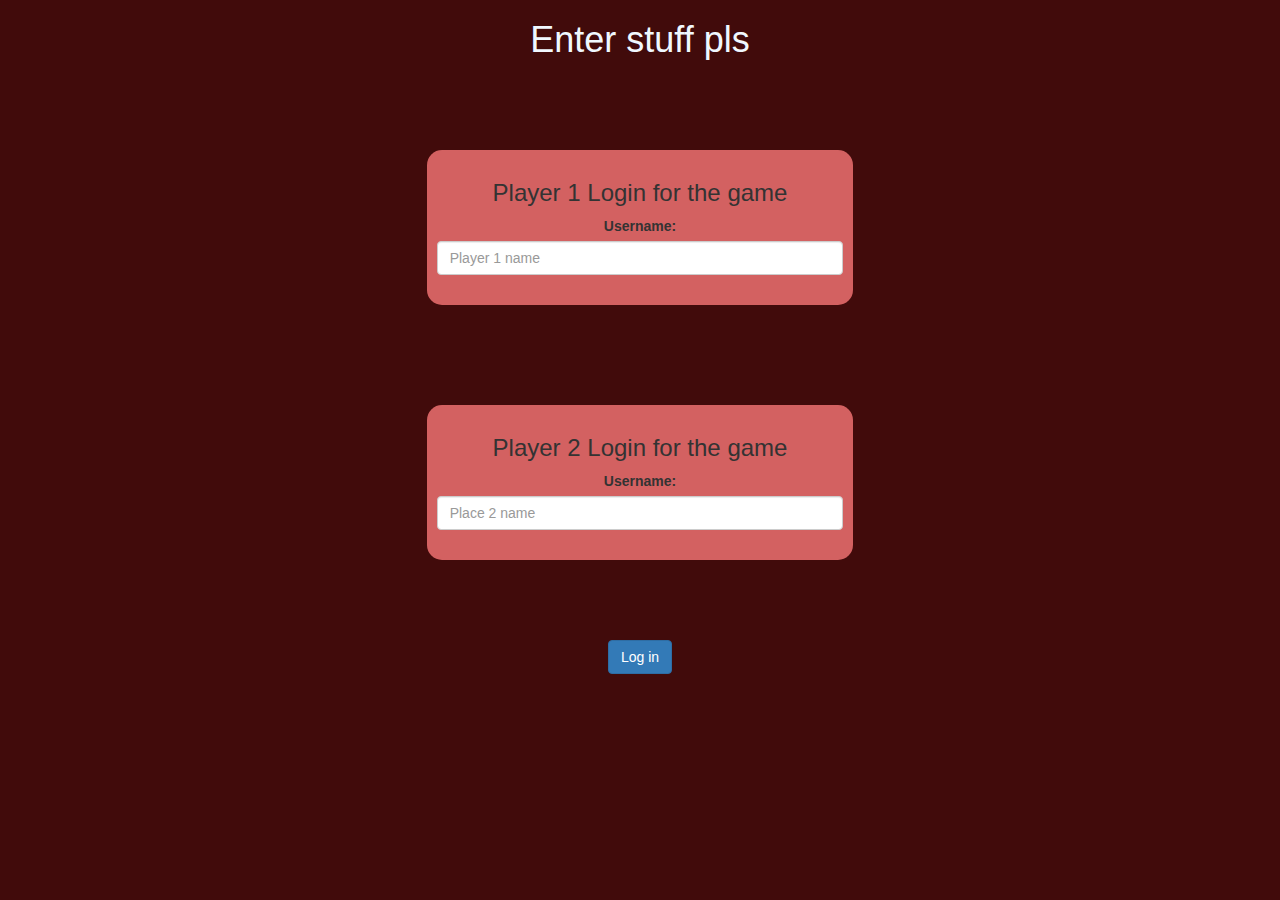
<file: index.html>
<!DOCTYPE html>
<html>
<head>
	<title>MATHS QUIZ</title>

<meta name="viewport" content="width=device-width, initial-scale=1">
<link rel="stylesheet" href="https://maxcdn.bootstrapcdn.com/bootstrap/3.4.0/css/bootstrap.min.css">
<script src="https://ajax.googleapis.com/ajax/libs/jquery/3.4.1/jquery.min.js"></script>
<script src="https://maxcdn.bootstrapcdn.com/bootstrap/3.4.0/js/bootstrap.min.js"></script>

<link rel="stylesheet" type="text/css" href="game.css">

<script src="game_login.js"></script>
</head>
<body> 
<center>
	<h1 id="stuff">Enter stuff pls</h1>
	<br>
	<br>
	<br>
	<br>
<div class="col-lg-4 col-sm-8 col-xs-11 login_div1">
<h3> Player 1 Login for the game</h3>
<label> Username: </label>
<input type="text" id="player1_name_input" class="form-control" placeholder="Player 1 name">
<br>
</div>
<br>
<br>
<br>
<br>
<br>
<div class="col-lg-4 col-sm-8 col-xs-11 login_div1">
	<h3> Player 2 Login for the game</h3>
	<label> Username: </label>
	<input type="text" id="player2_name_input" class="form-control" placeholder="Place 2 name">
	<br>
	</div>
	<br>
	<br>
	<br>
	<br>
<button sytle="width:30%" class="btn btn-primary" onclick="addUser()"> Log in </button>
</center>
</body>
</html>
</file>
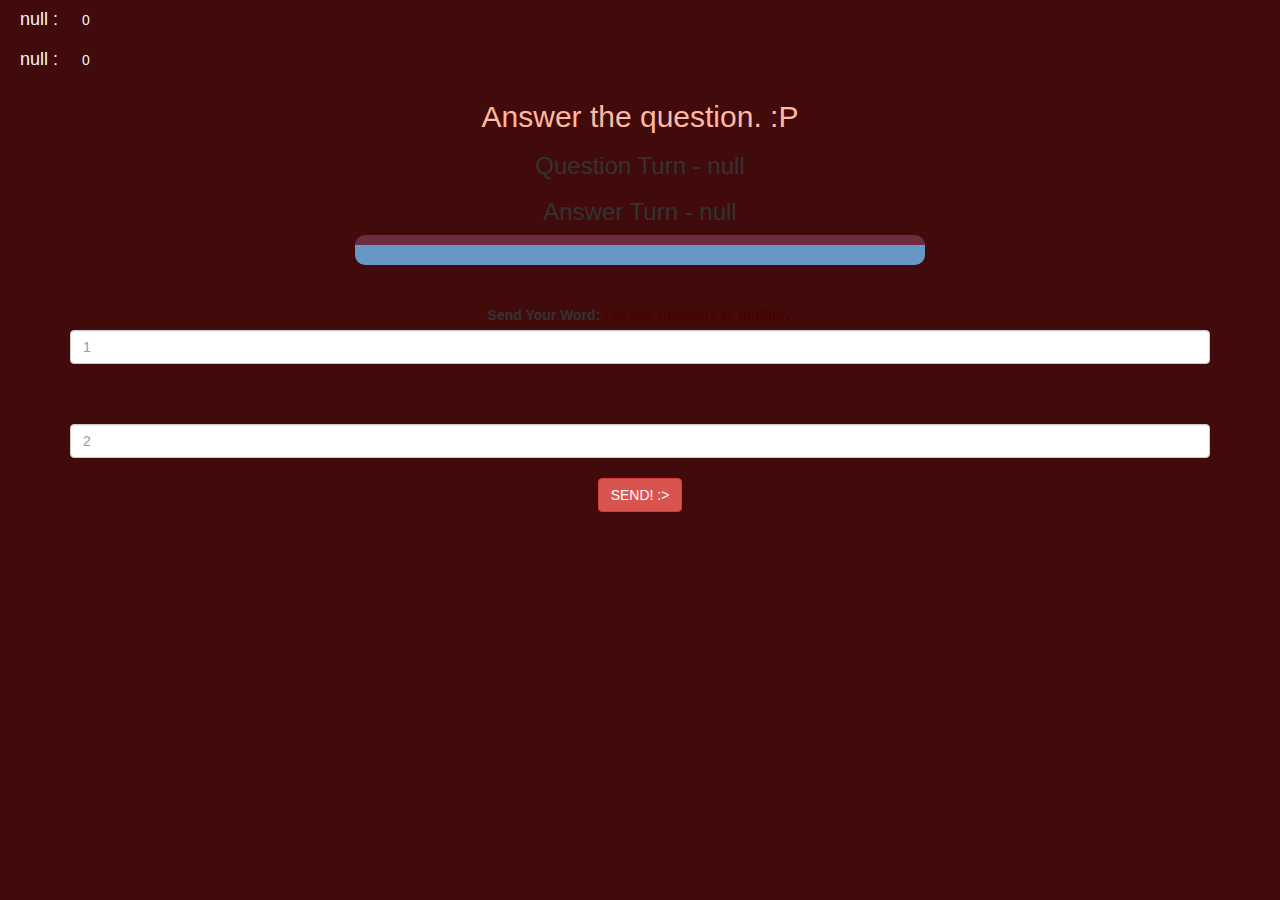
<file: game_page.html>
<!DOCTYPE html>
<html>
<head>
	<title>MATHS QUIZ</title>

<meta name="viewport" content="width=device-width, initial-scale=1">
<link rel="stylesheet" href="https://maxcdn.bootstrapcdn.com/bootstrap/3.4.0/css/bootstrap.min.css">
<script src="https://ajax.googleapis.com/ajax/libs/jquery/3.4.1/jquery.min.js"></script>
<script src="https://maxcdn.bootstrapcdn.com/bootstrap/3.4.0/js/bootstrap.min.js"></script>

<link rel="stylesheet" type="text/css" href="game.css">
</head>
<body>

	<h4 id="player1_name"></h4> <span id="player1_score"></span>
	<br>
	<h4 id="player2_name"></h4> <span id="player2_score"></span>

<div class="container">
	<center>
		<h2 style="color: rgb(255, 185, 163);">Answer the question. :P</h2>
        <h3 id="player_question"></h3>
		<h3 id="player_answer"></h3>
        <div id="output" class="col-lg-6"> </div>
		<br>
		<br>
<label>Send Your Word: <b style="color: rgb(77, 0, 0)">Put two numbers to multiply</b></label>
<input type="text" id="1" class="form-control" placeholder="1">
<br>
<br>
<br>
<input type="text" id="2" class="form-control" placeholder="2">
		<br>
<button onclick="send()" class="btn btn-danger"> SEND! :> </button>
	</center>
</div>

<script src="game_page.js"></script>
</body>
</html>
</file>
<file: game.css>
body
{
	background: rgb(65, 11, 11);
}

	.login_div1 , .login_div2
	{
		background: rgb(211, 97, 97);
		padding: 10px;
		float: none;
		border-radius: 15px;
	}


#player1_name , #player2_name, #player1_score, #player2_score
{
	display: inline-block;
	margin-left: 20px;
	color:aliceblue;
}
#word
{
	width: 60%;
}
#word_display
{
	letter-spacing: 5px;
}
#output
{
background: rgb(102, 151, 197);
border-radius: 10px;
border-top: 10px solid #6d2b40;
padding: 10px;
float: none;
text-align: left;

}
#stuff{
color:aliceblue;
}
</file>
